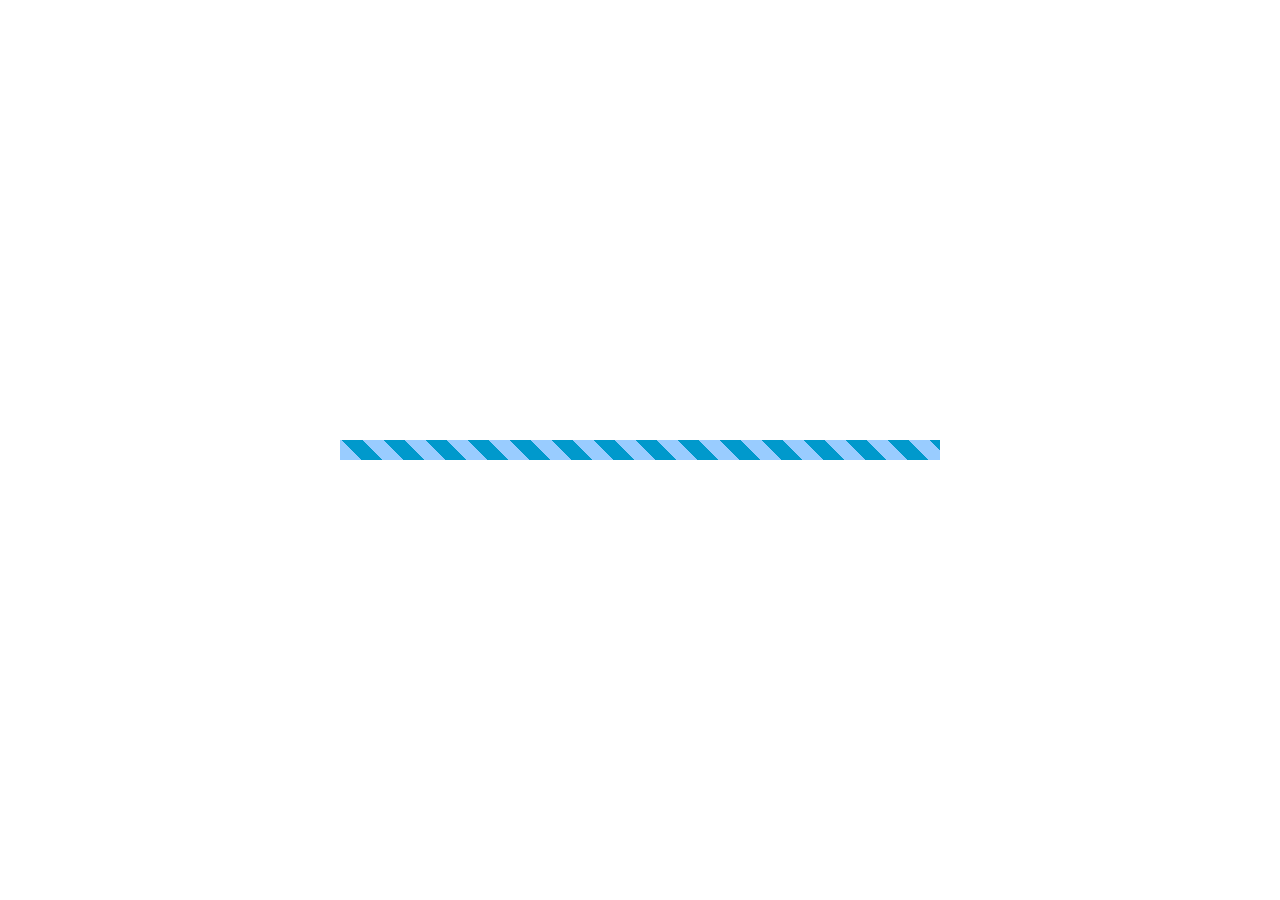
<file: 动态滚动进度条/index.html>
<!DOCTYPE html>
<html lang="en">
<head>
    <meta charset="UTF-8">
    <meta name="viewport" content="width=device-width, initial-scale=1.0">
    <title>动态滚动进度条</title>
    <style>
        body {
            padding: 0;
            margin: 0;
            height: 100vh;
            display: flex;
            justify-content: center;
            align-items: center;
        }
        .progress-bar {
            width: 600px;
            height: 20px;
            background: #dedede;
            overflow: hidden;
        }
        .progress-value {
            height: 20px;
            background: repeating-linear-gradient(45deg, #99ccff 0px,#99ccff 15px, #0099cc 15px, #0099cc 30px);
            background-size: 42px 20px;
            animation: progress-scroll 1s linear 0s infinite, progress-width 10s 1s;
        }
        @keyframes progress-scroll {
            from {
                background-position: 0px 0px;
            }
            to {
                background-position: 42px 0px;
            }
        }
        @keyframes progress-width {
            from {
                width: 0;
            }
            to {
                width: 600px;
            }
        }
    </style>
</head>
<body>
    <div class="progress-bar">
        <div class="progress-value"></div>
    </div>
</body>
</html>
</file>
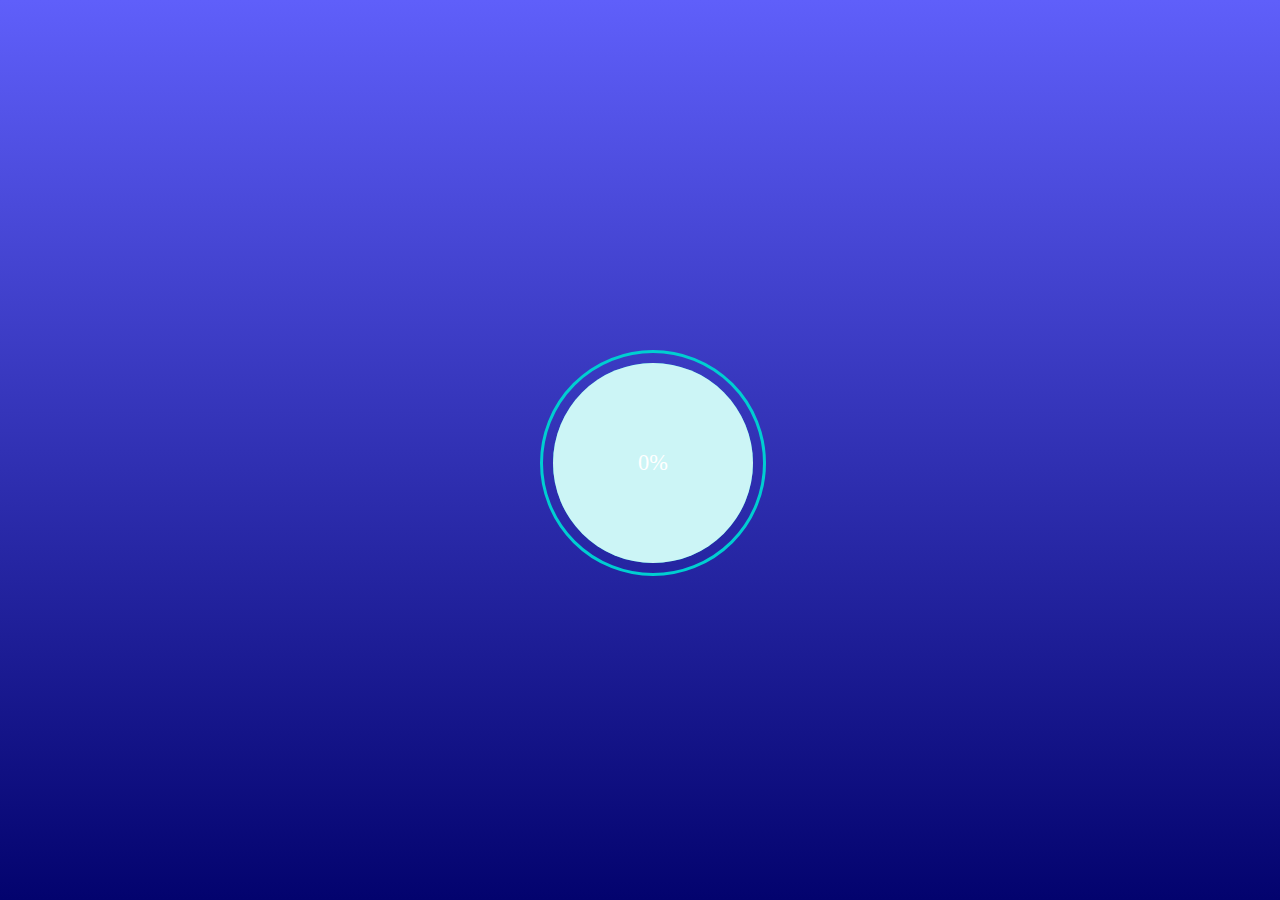
<file: 水球加载图/index.html>
<!DOCTYPE html>
<html lang="en">
<head>
    <meta charset="UTF-8">
    <meta name="viewport" content="width=device-width, initial-scale=1.0">
    <title>Document</title>
    <style>
        * {
            margin: 0;
            padding: 0;
        }
        body {
            height: 100vh;
            background: linear-gradient(#5f5ffa, #03036e);
        }
        .main, .wave {
            width: 200px;
            height: 200px;
            border-radius: 50%;
            position: absolute;
            top: calc(50% - 100px);
            left: calc(50% - 100px);
        }
        .main {
            border: 3px solid darkturquoise;
            padding: 10px;
        }
        .wave {
            background: darkturquoise;
            overflow: hidden;
        }
        .wave::before {
            content: '0%';
            font-size: 1.4rem;
            color: white;
            position: absolute;
            left: 50%;
            top: 50%;
            transform: translate(-50%, -50%);
            animation: progress 8s linear infinite;
            z-index: 99;
        }
        .wave::after {
            content: '';
            width: 300px;
            height: 300px;
            border-radius: 36%;
            background: rgba(255, 255, 255, 0.8);
            position: absolute;
            left: 50%;
            transform: translate(-50%, -20%);
            animation: wave 8s linear infinite;
        }
        @keyframes wave {
            0% {
                transform: translate(-50%, -20%) rotate(60deg);
            }
            20% {
                transform: translate(-50%, -40%) rotate(100deg);
            }
            40% {
                transform: translate(-50%, -60%) rotate(180deg);
            }
            60% {
                transform: translate(-50%, -80%) rotate(260deg);
            }
            80% {
                transform: translate(-50%, -90%) rotate(320deg);
            }
            100% {
                transform: translate(-50%, -100%) rotate(360deg);
            }
        }
        @keyframes progress {
            0% {
                content: '0%';
            }
            20% {
                content: '20%';
            }
            40% {
                content: '40%';
            }
            60% {
                content: '60%';
            }
            80% {
                content: '80%';
            }
            100% {
                content: '99%';
            }
        }
    </style>
</head>
<body>
    <div class="main">
        <div class="wave"></div>
    </div>
</body>
</html>
</file>
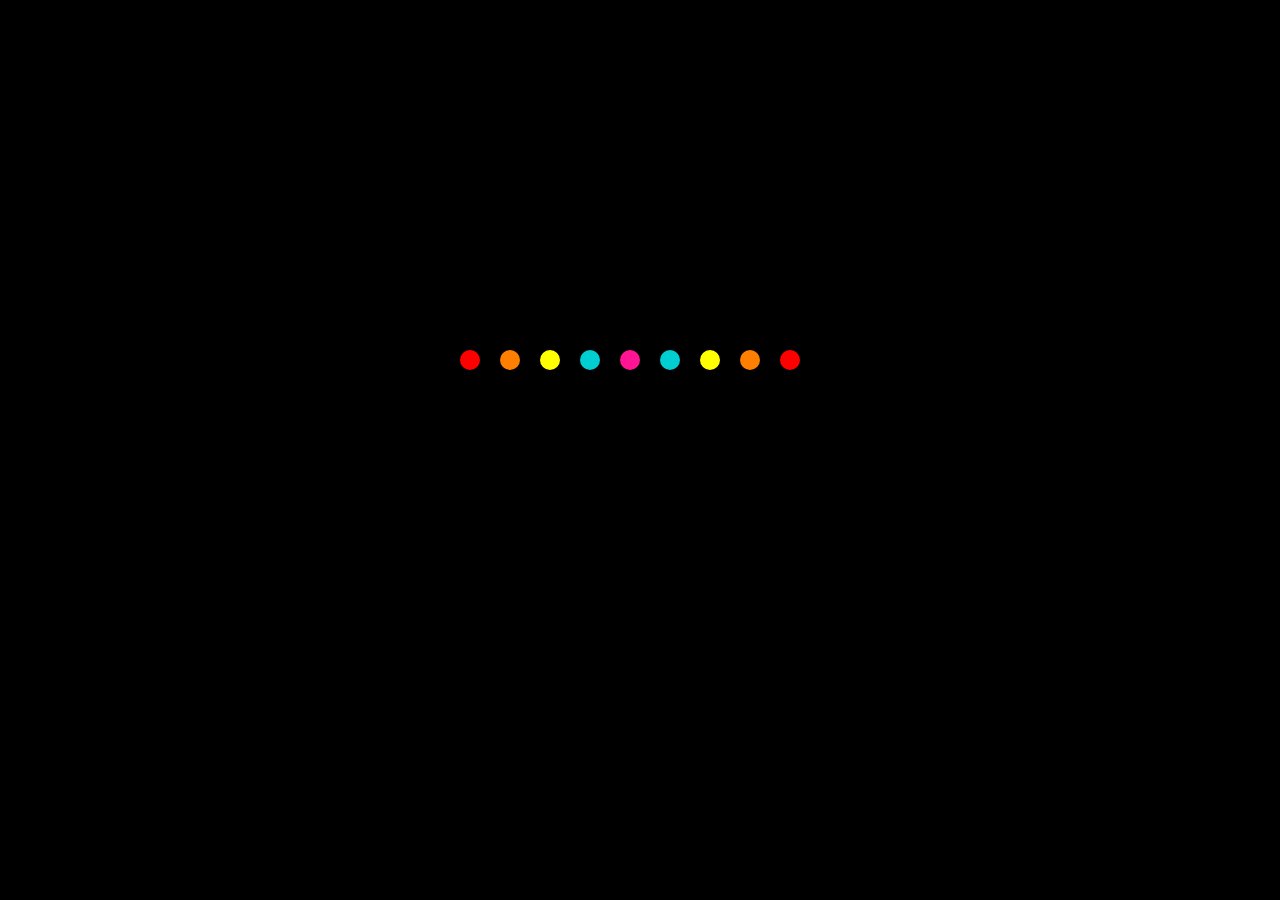
<file: 爱心加载图/index.html>
<!DOCTYPE html>
<html lang="en">
<head>
    <meta charset="UTF-8">
    <meta name="viewport" content="width=device-width, initial-scale=1.0">
    <title>Document</title>
    <style>
        * {
            margin: 0;
            padding: 0;
        }
        body {
            width: 100%;
            height: 100vh;
            background: black;
            display: flex;
            flex-direction: row;
            justify-content: center;
            align-items: center;
        }
        ul {
            height: 200px;
            display: flex;
            list-style: none;
        }
        li {
            width: 20px;
            height: 20px;
            border-radius: 10px;
            margin-right: 20px;
        }
        li:nth-child(1), li:nth-child(9) {
            background: red;
            animation: love1 4s 0s infinite;
        }
        li:nth-child(2), li:nth-child(8) {
            background: #FF7F00;
            animation: love2 4s 0.2s infinite;
        }
        li:nth-child(3), li:nth-child(7) {
            background: #FFFF00;
            animation: love3 4s 0.4s infinite;
        }
        li:nth-child(4), li:nth-child(6) {
            background: darkturquoise ;
            animation: love4 4s 0.6s infinite;
        }
        li:nth-child(5) {
            background: deeppink;
            animation: love5 4s 0.8s infinite;
        }
        @keyframes love1 {
            50% {
                height: 60px;
                transform: translateY(-30px);
            }
        }
        @keyframes love2 {
            50% {
                height: 125px;
                transform: translateY(-60px);
            }
        }
        @keyframes love3 {
            50% {
                height: 160px;
                transform: translateY(-75px);
            }
        }
        @keyframes love4 {
            50% {
                height: 180px;
                transform: translateY(-60px);
            }
        }
        @keyframes love5 {
            50% {
                height: 200px;
                transform: translateY(-45px);
            }
        }
    </style>
</head>
<body>
    <ul>
        <li></li>
        <li></li>
        <li></li>
        <li></li>
        <li></li>
        <li></li>
        <li></li>
        <li></li>
        <li></li>
    </ul>
</body>
</html>
</file>
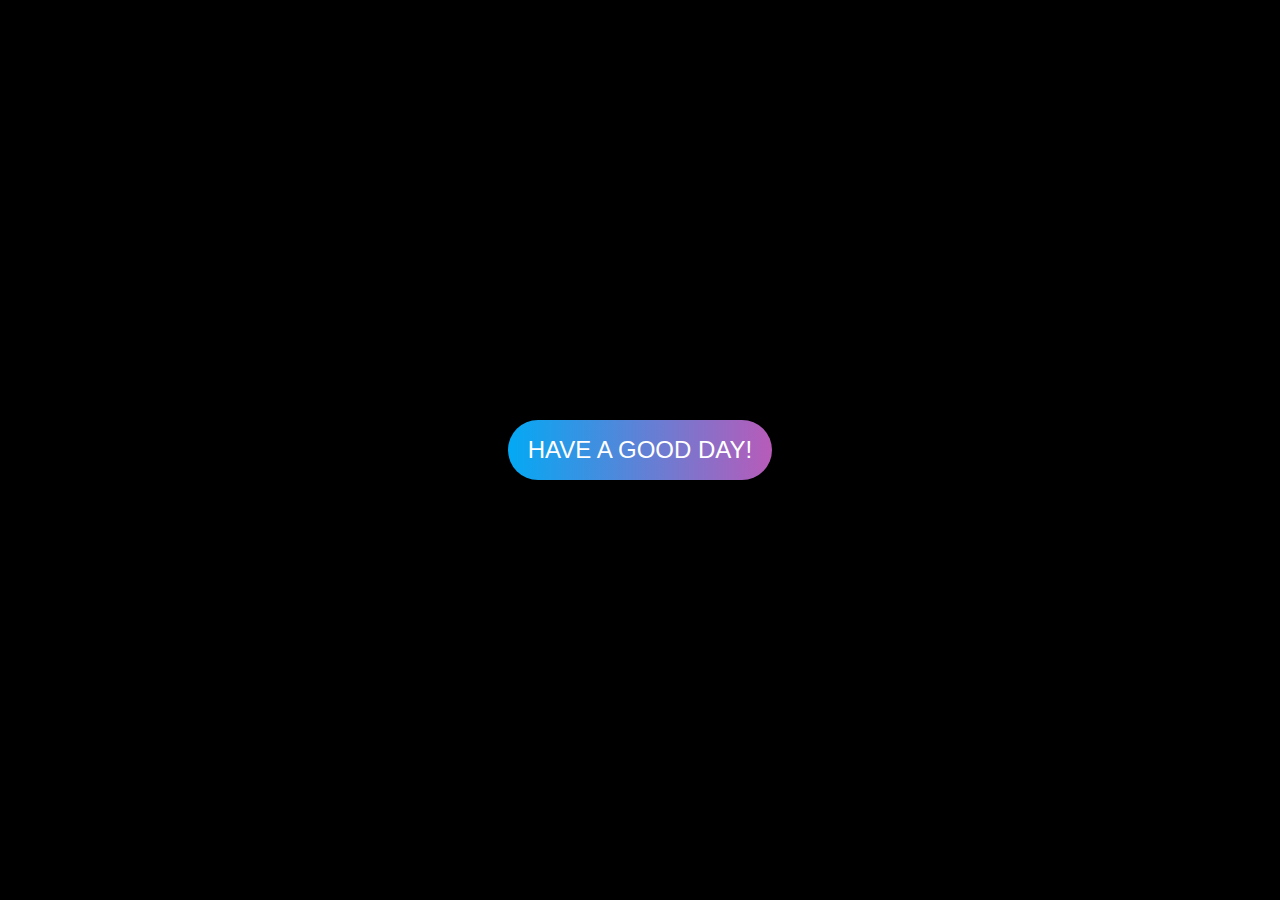
<file: 霓虹按钮/index.html>
<!DOCTYPE html>
<html lang="en">
<head>
    <meta charset="UTF-8">
    <meta name="viewport" content="width=device-width, initial-scale=1.0">
    <title>霓虹按钮</title>
    <style>
        body {
            margin: 0;
            padding: 0;
            background: black;
        }
        .container {
            width: 100%;
            height: 100vh;
            display: flex;
            justify-content: center;
            align-items: center;
        }
        button {
            position: relative;
            color: white;
            border: 0;
            outline: none;
            background: linear-gradient(90deg, #03a9f4, #f441a5, #ffeb3b, #03a9f4);
            background-size: 400%;
            border-radius: 30px;
            height: 60px;
            padding-left: 20px;
            padding-right: 20px;
            font-size: 24px;
            text-transform: uppercase;
            z-index: 1;
        }
        button:hover {
            animation: animate 8s linear infinite;
        }
        button::before {
            content: '';
            position: absolute;
            top: -5px;
            left: -5px;
            right: -5px;
            bottom: -5px;
            z-index: -1;
            background: linear-gradient(90deg, #03a9f4, #f441a5, #ffeb3b, #03a9f4);
            background-size: 400%;
            border-radius: 30px;
            opacity: 0;
            transition: 0.5s;
        }
        button:hover::before {
            filter: blur(10px);
            opacity: 1;
            animation: animate 8s linear infinite;
        }
        @keyframes animate {
            0% {
                background-position: 0%;
            }
            100% {
                background-position: 400%;
            }
        }
    </style>
</head>
<body>
    <div class="container">
        <button>Have a good Day!</button>
    </div>
</body>
</html>
</file>
